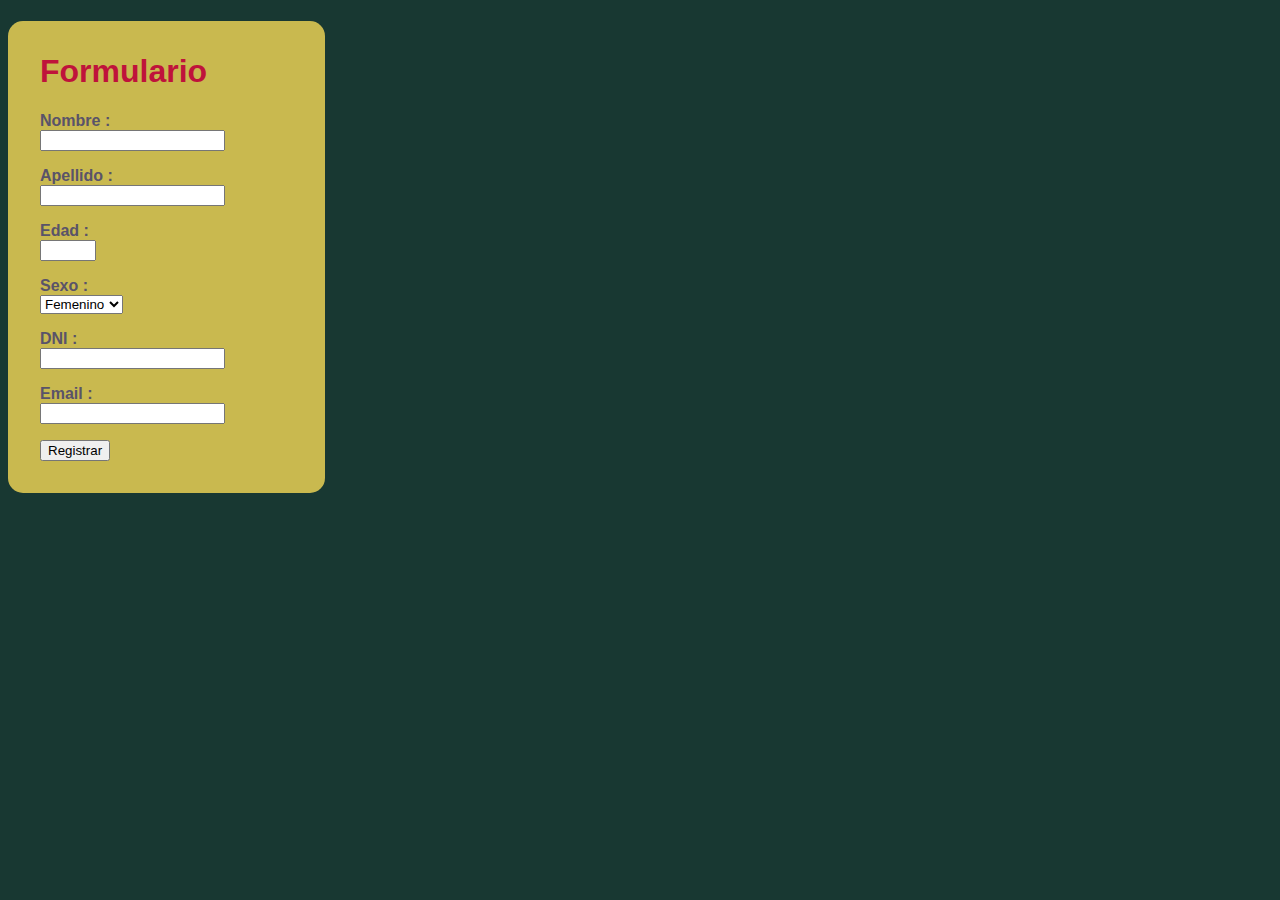
<file: form.html>
<!DOCTYPE html>
<html lang="en">
<head>
    <meta charset="UTF-8">
    <meta http-equiv="X-UA-Compatible" content="IE=edge">
    <meta name="viewport" content="width=device-width, initial-scale=1.0">
    <title>Document</title>
    <style>
        html{
            background-color:#183832;
            font-family: 'Gill Sans', 'Gill Sans MT', Calibri, 'Trebuchet MS', sans-serif;
        }
        div{
            padding-bottom: 1em;
        }
        label{
            font-weight: 700;
            color: #595369;
        }
        h1{
            padding-top: 1em;
            color: #BF133B;
        }
        h2{
            color: #bd7c0d;
        }
        h3{
            color: #1c3359;
            text-decoration: underline;
        }
        .formulario{
            padding-right: 2em;
            padding-left: 2em;
            width: 20%;
            max-width: 100%;
            background-color: #C9B94F ;
            border-radius: 15px;
        }
        header{
            background-color: #D4533F;
        }
    </style>
</head>
<body>
    <section> 
        <div class="formulario">
            <h1>Formulario</h1>
            <form autocomplete="off"> 
                <label for="txtNombre">Nombre :</label>                       
                <div>
                    <input type="text" id="txtNombre">      
                </div>
                <label for="txtApellido">Apellido :</label>
                <div>         
                    <input type="text" id="txtApellido">               
                </div>
                <label for="txtEdad">Edad :</label>
                <div>                
                    <input type="number" max="80" min="18" id="txtEdad">               
                </div>
                <label for="slcSexo">Sexo :</label>
                <div>                
                    <select name="" id="slcSexo">
                        <option value="F">Femenino</option>
                        <option value="M">Masculino</option>
    
                    </select>                          
                </div>
                <label for="txtDNI">DNI :</label>
                <div>                
                    <input type="text" maxlength="8" id="txtDNI">               
                </div>
                <label for="txtEmail">Email :</label>
                <div>                
                    <input type="email" id="txtEmail">               
                </div>
                <div>
                    <button type="button">Registrar</button>
                </div>
            </form>            
        </div>        
    </section>
    
    
</body>
</html>
</file>
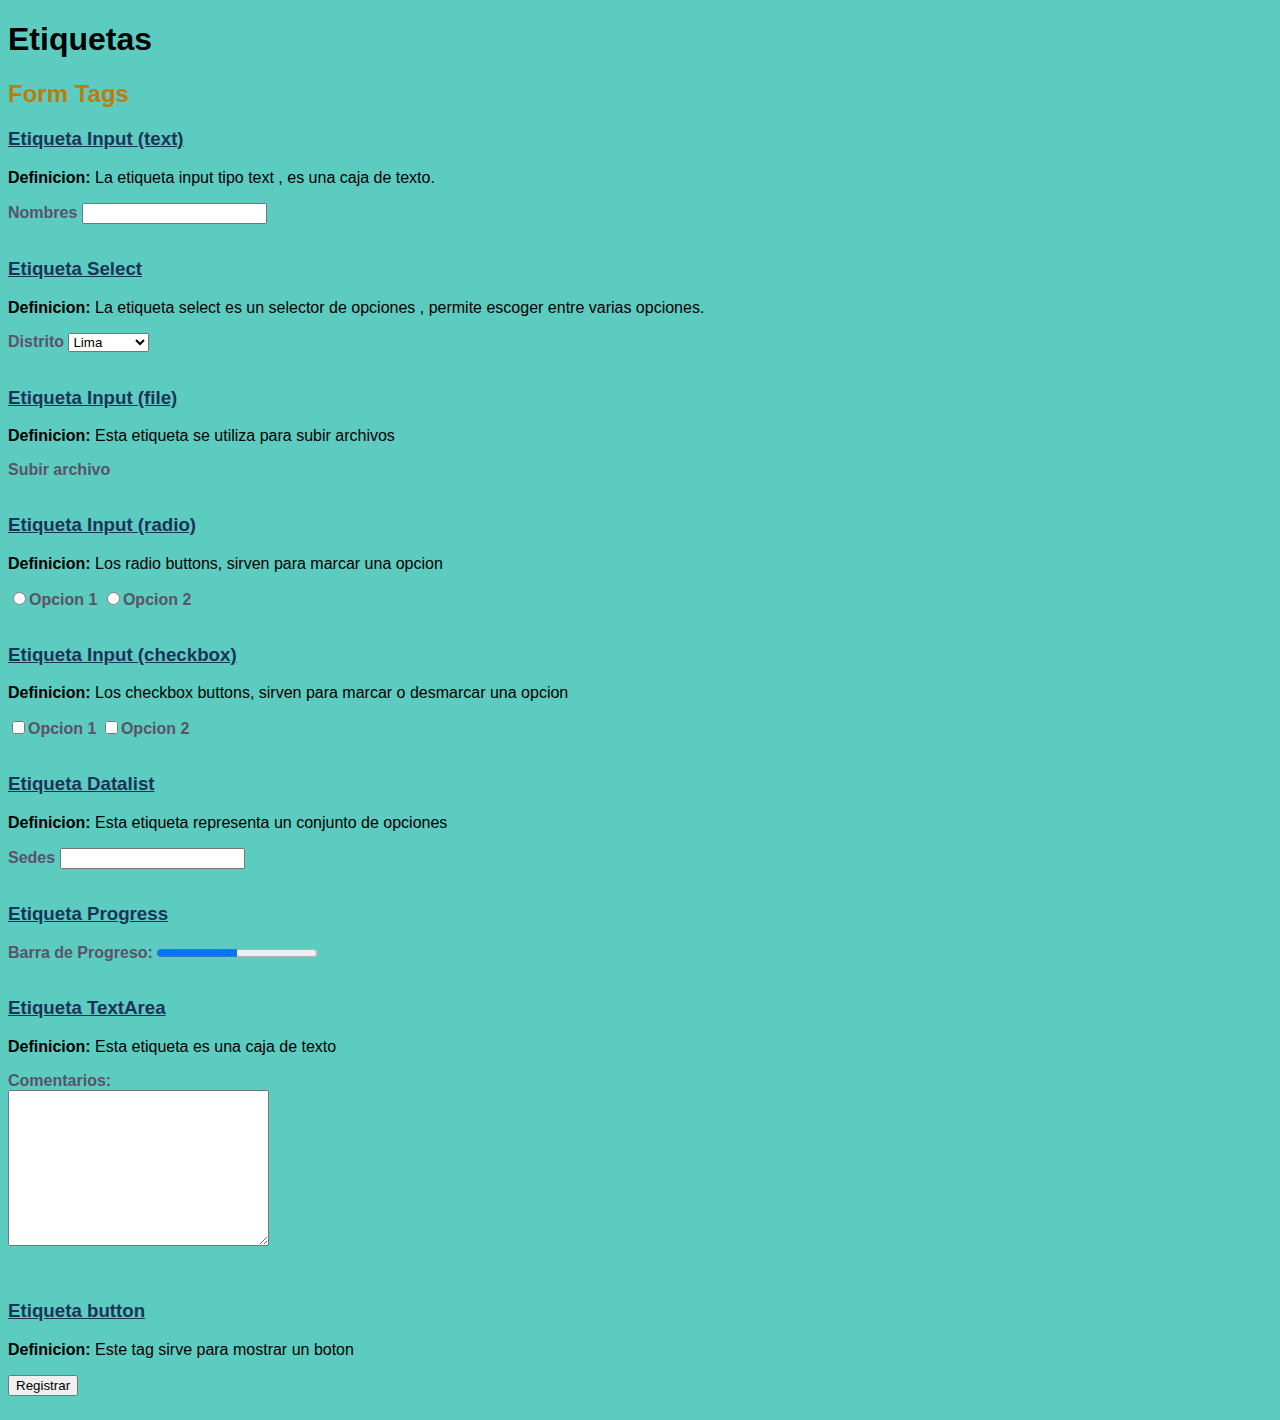
<file: tags-form.html>
<!DOCTYPE html>
<html lang="en">
<head>
    <meta charset="UTF-8">
    <meta http-equiv="X-UA-Compatible" content="IE=edge">
    <meta name="viewport" content="width=device-width, initial-scale=1.0">
    <title>Document</title>
    <style>
        html{
            background-color:#5cccc1;
            font-family: 'Gill Sans', 'Gill Sans MT', Calibri, 'Trebuchet MS', sans-serif;
        }
        div{
            padding-bottom: 1em;
        }
        label{
            font-weight: 700;
            color: #595369;
        }
        h2{
            color: #bd7c0d;
        }
        h3{
            color: #1c3359;
            text-decoration: underline;
        }
    </style>
</head>
<body>
    <h1>Etiquetas</h1>
    <section>
        <h2>Form Tags</h2>
        <form>
            <div>
                <h3>Etiqueta Input (text)</h3>
                <p><b>Definicion:</b> La etiqueta input tipo text , es una caja de texto.</p>
                <label for="txtNombres">Nombres</label>
                <input type="text" id="txtNombres">               
            </div>
            <div>
                <h3>Etiqueta Select</h3>
                <p><b>Definicion:</b> La etiqueta select es un selector de opciones , permite escoger entre varias opciones.</p>
                <label for="slcDistrito">Distrito</label>
                <select name="" id="slcDistrito">
                    <option value="1">Lima</option>
                    <option value="2">Miraflores</option>
                    <option value="3">Surco</option>
                    <option value="4">Ate</option>
                </select>                
            </div>
            <div>
                <h3>Etiqueta Input (file)</h3>
                <p><b>Definicion:</b> Esta etiqueta se utiliza para subir archivos</p>
                <label for="upfile">Subir archivo</label>
                <input type="file" id="upfile" name="updfile" hidden>                                
            </div>
            <div>
                <h3>Etiqueta Input (radio)</h3>
                <p><b>Definicion:</b> Los radio buttons, sirven para marcar una opcion</p>
                <input type="radio" id="r1"><label for="r1">Opcion 1</label>
                <input type="radio" id="r1"><label for="r1">Opcion 2</label>
            </div>
            <div>
                <h3>Etiqueta Input (checkbox)</h3>
                <p><b>Definicion:</b> Los checkbox buttons, sirven para marcar o desmarcar una opcion</p>
                <input type="checkbox" id="c1"><label for="c1">Opcion 1</label>
                <input type="checkbox" id="c2"><label for="c2">Opcion 2</label>
            </div>
            <div>
                <h3>Etiqueta Datalist</h3>
                <p><b>Definicion:</b> Esta etiqueta representa un conjunto de opciones</p>
                <label for="dtSedes">Sedes</label>
                <input list="listasedes" name="sedes" id="dtSedes">
                <datalist id="listasedes">
                    <option value="Lima Centro">
                    <option value="Chorrillos">
                    <option value="Lima Norte">
                    <option value="Provincia">
                    <option value="Principal">
                  </datalist>
            </div>
            <div>
                <h3>Etiqueta Progress</h3>
                <label for="datos">Barra de Progreso:</label>
                <progress id="datos" max="100" value="50"> 50% </progress>
            </div>
            <div>
                <h3>Etiqueta TextArea</h3>
                <p><b>Definicion:</b> Esta etiqueta es una caja de texto</p>
                <label for="txtarea1">Comentarios:</label>
                <div>
                    <textarea name="" id="txtarea1" cols="30" rows="10"></textarea>
                </div>
            </div>
            <div>
                <h3>Etiqueta button</h3>
                <p><b>Definicion:</b> Este tag sirve para mostrar un boton</p>
                <button type="button">Registrar</button>
            </div>
        </form>
        
    </section>
    
    
</body>
</html>
</file>
